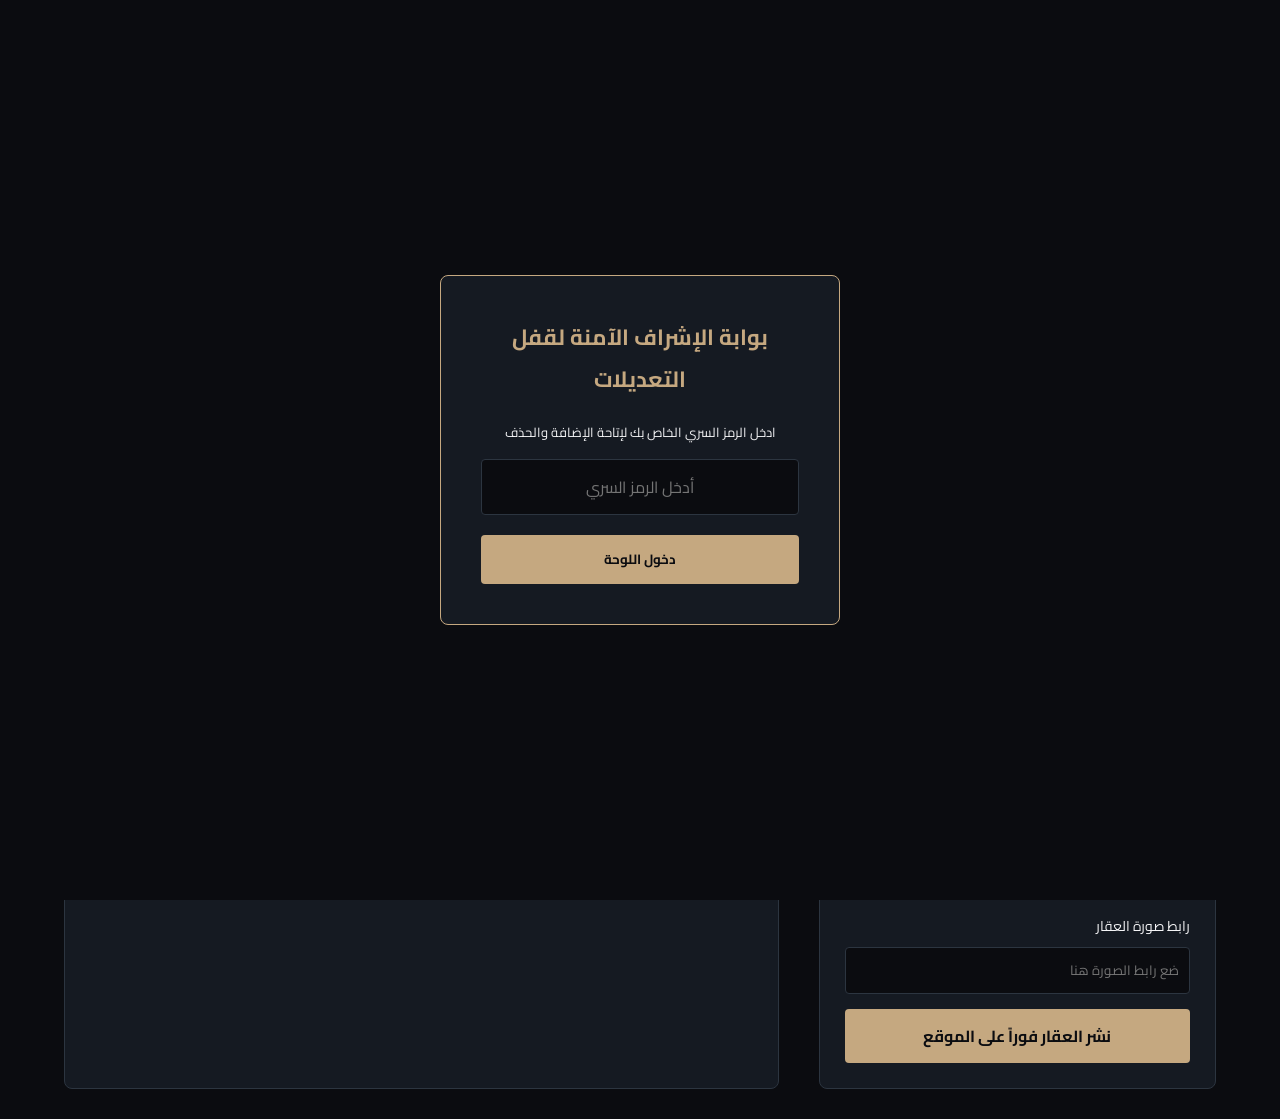
<file: admin.html>
<!DOCTYPE html>
<html lang="ar" dir="rtl">
<head>
    <meta charset="UTF-8">
    <meta name="viewport" content="width=device-width, initial-scale=1.0">
    <title>ALPHA ESTATE - لوحة الإشراف الآمنة</title>
    <link href="https://fonts.googleapis.com/css2?family=Cairo:wght@400;600;700&display=swap" rel="stylesheet">
    <link rel="stylesheet" href="https://cdnjs.cloudflare.com/ajax/libs/font-awesome/6.4.0/css/all.min.css">
    <style>
        :root {
            --primary-dark: #0B0C10;
            --secondary-dark: #1F2833;
            --accent-gold: #C5A880;
            --text-light: #F4F4F6;
            --card-bg: #151A22;
            --border-color: #2C3540;
            --danger-red: #E74C3C;
        }

        * { box-sizing: border-box; margin: 0; padding: 0; font-family: 'Cairo', sans-serif; }
        body { background-color: var(--primary-dark); color: var(--text-light); padding: 30px 5%; }

        /* شاشة تسجيل الدخول المقفلة لحمايتك */
        .login-overlay {
            position: fixed; top: 0; left: 0; width: 100%; height: 100%; 
            background-color: var(--primary-dark); z-index: 1000;
            display: flex; justify-content: center; align-items: center;
        }
        .login-box {
            background-color: var(--card-bg); border: 1px solid var(--accent-gold);
            padding: 40px; border-radius: 8px; text-align: center; max-width: 400px; width: 100%;
        }
        .login-box h3 { margin-bottom: 20px; color: var(--accent-gold); font-size: 22px;}
        .login-box input {
            width: 100%; padding: 12px; margin-bottom: 20px; border-radius: 4px;
            border: 1px solid var(--border-color); background-color: var(--primary-dark);
            color: #fff; text-align: center; font-size: 16px; outline: none;
        }
        .login-box button {
            background-color: var(--accent-gold); color: var(--primary-dark);
            width: 100%; padding: 12px; border: none; font-weight: 700; border-radius: 4px; cursor: pointer;
        }

        .admin-header {
            display: flex; justify-content: space-between; align-items: center;
            border-bottom: 1px solid var(--border-color); padding-bottom: 20px; margin-bottom: 40px;
        }
        .admin-header h1 { color: var(--accent-gold); font-size: 28px; }
        .back-btn {
            background-color: var(--secondary-dark); border: 1px solid var(--border-color);
            color: #fff; padding: 8px 20px; text-decoration: none; border-radius: 4px; font-weight: 600;
        }

        .dashboard-grid {
            display: grid; grid-template-columns: 1fr 1.8fr; gap: 40px;
        }
        @media(max-width: 900px){ .dashboard-grid { grid-template-columns: 1fr; } }

        .form-panel {
            background-color: var(--card-bg); border: 1px solid var(--border-color);
            padding: 25px; border-radius: 8px; height: fit-content;
        }
        .form-panel h2 { font-size: 20px; margin-bottom: 20px; color: var(--accent-gold); border-bottom: 1px dashed var(--border-color); padding-bottom: 10px;}
        
        .form-group { display: flex; flex-direction: column; gap: 8px; margin-bottom: 15px; }
        .form-group label { font-size: 14px; color: var(--text-light); }
        .form-group input, .form-group select {
            padding: 10px; background-color: var(--primary-dark); border: 1px solid var(--border-color);
            color: #fff; border-radius: 4px; outline: none;
        }

        .submit-btn {
            background-color: var(--accent-gold); color: var(--primary-dark);
            width: 100%; padding: 12px; border: none; font-weight: 700; border-radius: 4px; cursor: pointer; font-size: 16px;
        }

        .table-panel {
            background-color: var(--card-bg); border: 1px solid var(--border-color);
            padding: 25px; border-radius: 8px; overflow-x: auto;
        }
        .table-panel h2 { font-size: 20px; margin-bottom: 20px; color: var(--accent-gold); }

        table { width: 100%; border-collapse: collapse; text-align: right; }
        th, td { padding: 12px 15px; border-bottom: 1px solid var(--border-color); }
        th { color: var(--accent-gold); font-weight: 600; background-color: var(--secondary-dark); }
        
        .delete-btn {
            background-color: var(--danger-red); color: white; border: none;
            padding: 5px 12px; border-radius: 4px; cursor: pointer; font-size: 13px;
        }
    </style>
</head>
<body>

    <div class="login-overlay" id="loginOverlay">
        <div class="login-box">
            <h3>بوابة الإشراف الآمنة لقفل التعديلات</h3>
            <p style="color: var(--text-muted); font-size: 13px; margin-bottom: 15px;">ادخل الرمز السري الخاص بك لإتاحة الإضافة والحذف</p>
            <input type="password" id="secretKey" placeholder="أدخل الرمز السري">
            <button onclick="checkAuth()">دخول اللوحة</button>
            <p id="loginError" style="color: var(--danger-red); font-size: 14px; margin-top: 10px; display: none;">الرمز السري غير صحيح!</p>
        </div>
    </div>

    <div class="admin-header">
        <h1>لوحة تحكم ALPHA ESTATE 🛠️</h1>
        <a href="index.html" class="back-btn"><i class="fa-solid fa-arrow-left"></i> العودة للموقع الرئيسي</a>
    </div>

    <div class="dashboard-grid">
        <div class="form-panel">
            <h2>إضافة عقار استثماري جديد</h2>
            <form id="addPropertyForm" onsubmit="addProperty(event)">
                <div class="form-group">
                    <label>عنوان العقار</label>
                    <input type="text" id="pTitle" placeholder="مثال: فيلا رويال فاخرة" required>
                </div>
                <div class="form-group">
                    <label>المدينة / الموقع</label>
                    <select id="pLocation">
                        <option value="بغداد">بغداد</option>
                        <option value="أربيل">أربيل</option>
                        <option value="دبي">دبي</option>
                        <option value="البصرة">البصرة</option>
                    </select>
                </div>
                <div class="form-group">
                    <label>نوع العقار</label>
                    <select id="pType">
                        <option value="فيلا">فيلا</option>
                        <option value="شقة">شقة</option>
                        <option value="بنتهاوس">بنتهاوس</option>
                    </select>
                </div>
                <div class="form-group">
                    <label>السعر بالدولار ($)</label>
                    <input type="number" id="pPrice" placeholder="مثال: 320000" required>
                </div>
                <div class="form-group">
                    <label>المساحة</label>
                    <input type="text" id="pSpace" placeholder="250م²" required>
                </div>
                <div class="form-group">
                    <label>عدد الغرف</label>
                    <input type="number" id="pBeds" value="3" required>
                </div>
                <div class="form-group">
                    <label>عدد الحمامات</label>
                    <input type="number" id="pBaths" value="2" required>
                </div>
                <div class="form-group">
                    <label>رابط صورة العقار</label>
                    <input type="text" id="pImage" placeholder="ضع رابط الصورة هنا" required>
                </div>
                <button type="submit" class="submit-btn">نشر العقار فوراً على الموقع</button>
            </form>
        </div>

        <div class="table-panel">
            <h2>العقارات الحالية في قاعدة البيانات</h2>
            <table>
                <thead>
                    <tr>
                        <th>العقار</th>
                        <th>الموقع</th>
                        <th>السعر</th>
                        <th>التحكم</th>
                    </tr>
                </thead>
                <tbody id="adminTableBody">
                    </tbody>
            </table>
        </div>
    </div>

    <script>
        // الرمز السري الافتراضي لدخول اللوحة هو: admin
        // يمكنك تعديل كلمة "admin" بالأسفل لأي رمز سري يعجبك لحماية إضافية
        const MASTER_PASSWORD = "admin"; 

        function checkAuth() {
            const key = document.getElementById('secretKey').value;
            if(key === MASTER_PASSWORD) {
                document.getElementById('loginOverlay').style.display = 'none';
                sessionStorage.setItem('alpha_auth', 'true');
                renderAdminTable();
            } else {
                document.getElementById('loginError').style.display = 'block';
            }
        }

        if(sessionStorage.getItem('alpha_auth') === 'true') {
            document.getElementById('loginOverlay').style.display = 'none';
        }

        function renderAdminTable() {
            const properties = JSON.parse(localStorage.getItem('alpha_properties')) || [];
            const tbody = document.getElementById('adminTableBody');
            tbody.innerHTML = "";

            properties.forEach((p, index) => {
                const tr = document.createElement('tr');
                tr.innerHTML = `
                    <td style="font-weight: 600;">${p.title}</td>
                    <td>${p.location} - ${p.type}</td>
                    <td style="color: var(--accent-gold); font-weight:700;">$${p.price.toLocaleString()}</td>
                    <td>
                        <button class="delete-btn" onclick="deleteProperty(${index})"><i class="fa-solid fa-trash"></i> حذف</button>
                    </td>
                `;
                tbody.appendChild(tr);
            });
        }

        function addProperty(e) {
            e.preventDefault();
            const properties = JSON.parse(localStorage.getItem('alpha_properties')) || [];

            const newProp = {
                id: Date.now(),
                title: document.getElementById('pTitle').value,
                location: document.getElementById('pLocation').value,
                type: document.getElementById('pType').value,
                price: parseFloat(document.getElementById('pPrice').value),
                space: document.getElementById('pSpace').value,
                beds: parseInt(document.getElementById('pBeds').value),
                baths: parseInt(document.getElementById('pBaths').value),
                image: document.getElementById('pImage').value
            };

            properties.push(newProp);
            localStorage.setItem('alpha_properties', JSON.stringify(properties));
            
            renderAdminTable();
            document.getElementById('addPropertyForm').reset();
            alert('تم الحفظ ونشر العقار! اذهب للموقع لتجده قد ظهر في واجهة الزوار فوراً.');
        }

        function deleteProperty(index) {
            if(confirm('هل تريد حذف هذا العقار نهائياً من العرض؟')) {
                const properties = JSON.parse(localStorage.getItem('alpha_properties')) || [];
                properties.splice(index, 1);
                localStorage.setItem('alpha_properties', JSON.stringify(properties));
                renderAdminTable();
            }
        }

        window.onload = function() {
            if(sessionStorage.getItem('alpha_auth') === 'true') {
                renderAdminTable();
            }
        }
    </script>
</body>
</html>
</file>
